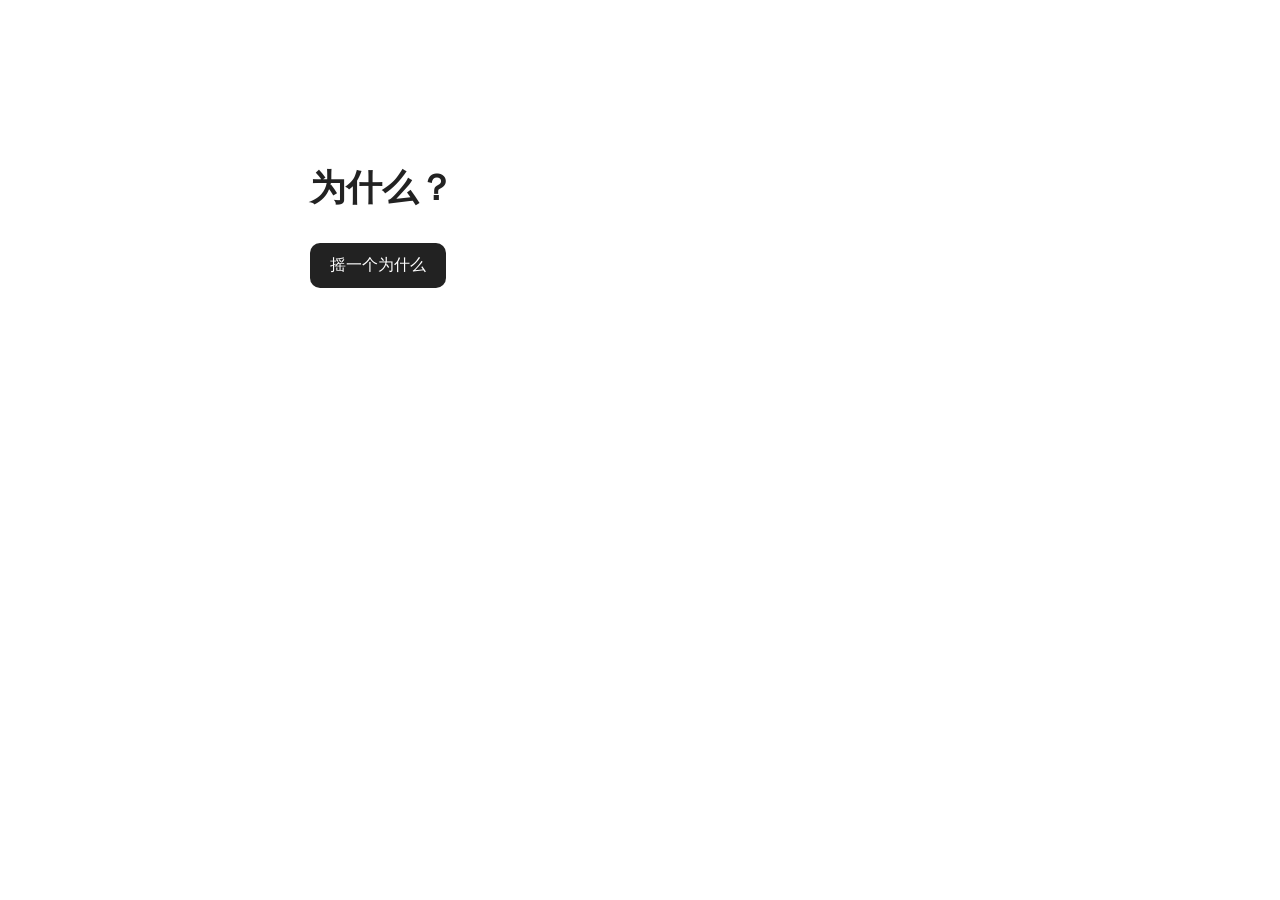
<file: index.html>
<!DOCTYPE html>
<html lang="zh-CN">
<head>
    <meta charset="UTF-8">
    <meta name="viewport" content="width=device-width, initial-scale=1.0">
    <title>为什么</title>
    <link rel="stylesheet" href="style.css">
</head>

<body>

    <main class="why-page">

        <h1>为什么？</h1>

        <button id="whyButton">摇一个为什么</button>

        <div id="question"></div>

    </main>

    <script src="script.js"></script>

</body>
</html>
</file>
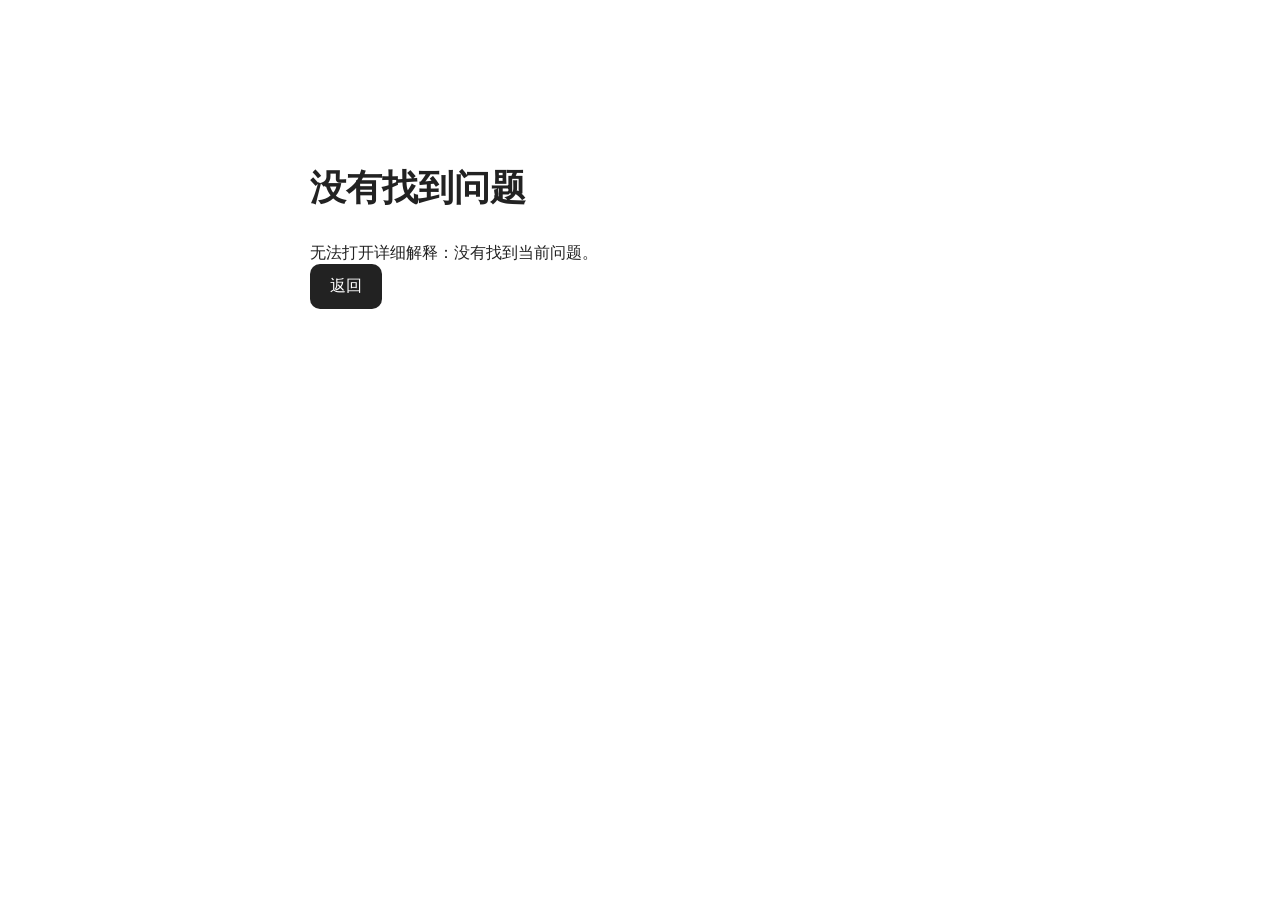
<file: detail.html>
<!DOCTYPE html>
<html lang="zh-CN">

<head>
    <meta charset="UTF-8">
    <meta name="viewport" content="width=device-width, initial-scale=1.0">
    <title>为什么 - 详细解释</title>
    <link rel="stylesheet" href="style.css">
</head>

<body>

    <main class="why-page">

        <h1 id="detailQuestion">
            正在加载详细解释……
        </h1>

        <div id="detailContent">
            正在生成详细解释……
        </div>

        <button id="detailBackButton">
            返回
        </button>

    </main>

    <script src="detail.js"></script>

</body>

</html>
</file>
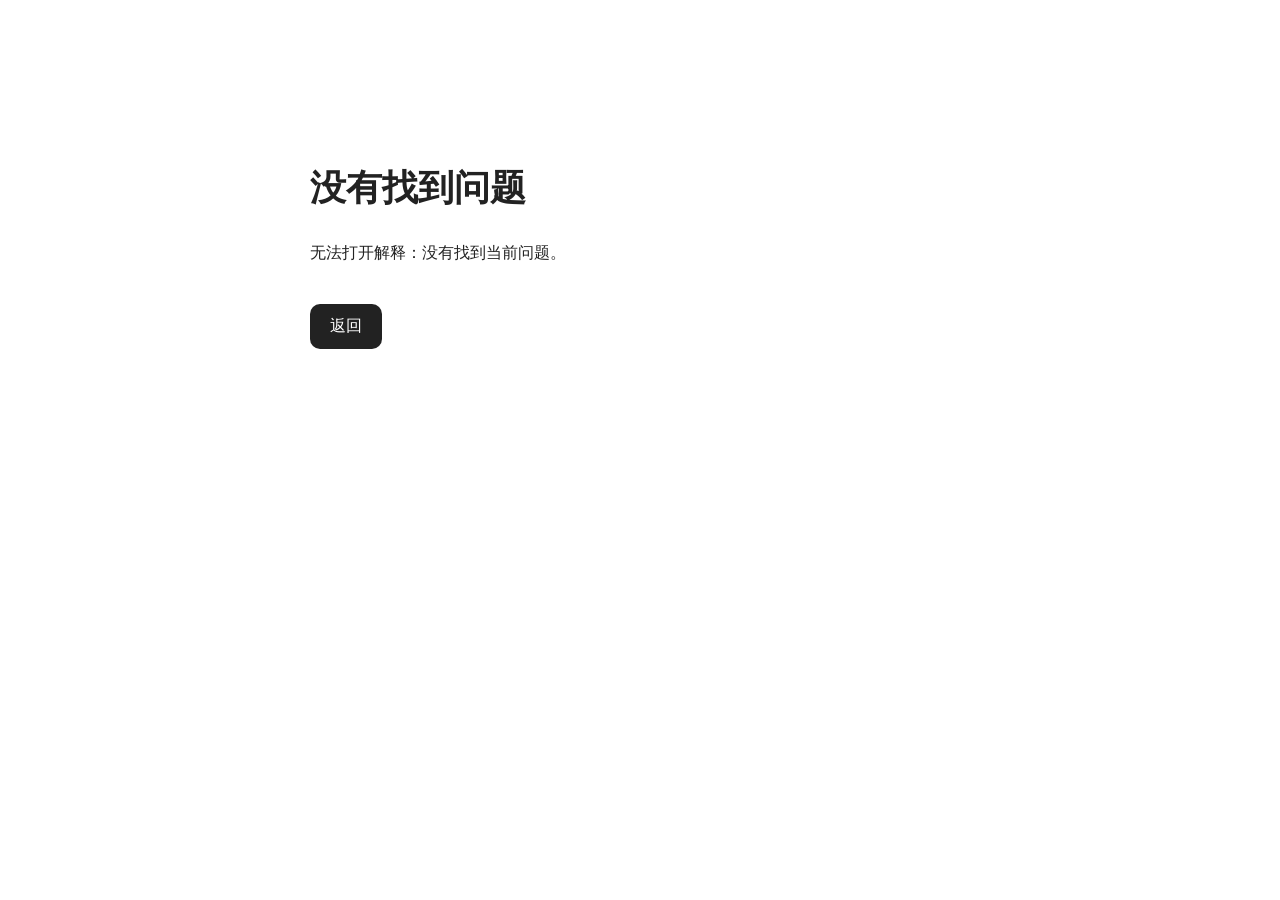
<file: explain.html>
<!DOCTYPE html>
<html lang="zh-CN">

<head>
    <meta charset="UTF-8">
    <meta name="viewport" content="width=device-width, initial-scale=1.0">

    <title>为什么 - 解释</title>

    <link rel="stylesheet" href="style.css">
</head>

<body>

    <main class="why-page">

        <h1 id="explainQuestion">
            正在加载问题……
        </h1>

        <div id="explainContent">
            正在生成解释……
        </div>

        <button id="detailButton">
            详细解释
        </button>

        <button id="backButton">
            返回
        </button>

    </main>


    <script>

        const API_BASE =
            "https://why-api.cgfe10231.workers.dev";


        const explainQuestion =
            document.getElementById("explainQuestion");

        const explainContent =
            document.getElementById("explainContent");

        const detailButton =
            document.getElementById("detailButton");

        const backButton =
            document.getElementById("backButton");


        /*
         * ==========================
         * 获取当前问题
         * ==========================
         */

        function getCurrentQuestion() {

            const params =
                new URLSearchParams(
                    window.location.search
                );

            const urlQuestion =
                params.get("question");


            if (urlQuestion) {

                sessionStorage.setItem(
                    "whyQuestion",
                    urlQuestion
                );

                return urlQuestion;
            }


            const savedQuestion =
                sessionStorage.getItem(
                    "whyQuestion"
                );


            return savedQuestion || "";
        }


        /*
         * ==========================
         * 把 AI 返回的数据变成人能看的文字
         * ==========================
         *
         * 解决：
         *
         * [object Object]
         *
         * 不允许对象直接塞进 textContent。
         */

        function renderValue(
            value,
            level = 0
        ) {

            if (
                value === null ||
                value === undefined
            ) {

                return "";
            }


            /*
             * 字符串
             */

            if (
                typeof value === "string"
            ) {

                return `
                    <p>
                        ${escapeHtml(value)}
                    </p>
                `;
            }


            /*
             * 数字 / 布尔
             */

            if (
                typeof value === "number" ||
                typeof value === "boolean"
            ) {

                return `
                    <p>
                        ${escapeHtml(
                    String(value)
                )}
                    </p>
                `;
            }


            /*
             * 数组
             */

            if (
                Array.isArray(value)
            ) {

                let html = "";


                for (
                    const item of value
                ) {

                    html +=
                        renderValue(
                            item,
                            level + 1
                        );
                }


                return html;
            }


            /*
             * 对象
             */

            if (
                typeof value === "object"
            ) {

                let html = "";


                for (
                    const [
                        key,
                        item
                    ] of Object.entries(value)
                ) {

                    /*
                     * 不把一些技术字段直接展示出来。
                     */

                    if (
                        key === "id" ||
                        key === "type"
                    ) {

                        continue;
                    }


                    const title =
                        prettyKey(key);


                    html += `
                        <section>

                            <h2>
                                ${escapeHtml(
                        title
                    )}
                            </h2>

                            <div>
                                ${renderValue(
                        item,
                        level + 1
                    )
                        }
                            </div>

                        </section>
                    `;
                }


                return html;
            }


            return "";
        }


        /*
         * 把英文 JSON 字段变成页面标题。
         */

        function prettyKey(key) {

            const map = {

                summary:
                    "核心解释",

                mechanism:
                    "作用机制",

                causes:
                    "原因",

                cause:
                    "原因",

                conditions:
                    "成立条件",

                condition:
                    "成立条件",

                examples:
                    "具体例子",

                example:
                    "具体例子",

                misconceptions:
                    "常见误解",

                conclusion:
                    "结论",

                evidence:
                    "证据",

                explanation:
                    "解释",

                details:
                    "详细说明"
            };


            return map[key] || key;
        }


        /*
         * HTML 转义
         */

        function escapeHtml(value) {

            return String(value)
                .replaceAll("&", "&amp;")
                .replaceAll("<", "&lt;")
                .replaceAll(">", "&gt;")
                .replaceAll('"', "&quot;")
                .replaceAll("'", "&#039;");
        }


        /*
         * ==========================
         * 加载解释
         * ==========================
         */

        async function loadExplanation() {

            const question =
                getCurrentQuestion();


            if (!question) {

                explainQuestion.textContent =
                    "没有找到问题";

                explainContent.textContent =
                    "无法打开解释：没有找到当前问题。";

                detailButton.style.display =
                    "none";

                return;
            }


            explainQuestion.textContent =
                question;


            explainContent.innerHTML =
                "<p>正在生成解释……</p>";


            try {

                const response =
                    await fetch(
                        API_BASE +
                        "/api/explain",
                        {
                            method: "POST",

                            headers: {
                                "Content-Type":
                                    "application/json"
                            },

                            body: JSON.stringify({
                                question:
                                    question
                            })
                        }
                    );


                const rawText =
                    await response.text();


                console.log(
                    "EXPLAIN RAW:",
                    rawText
                );


                if (!response.ok) {

                    throw new Error(
                        rawText ||
                        "解释生成失败"
                    );
                }


                let data;


                try {

                    data =
                        JSON.parse(
                            rawText
                        );

                } catch {

                    throw new Error(
                        "解释接口返回的不是合法 JSON：" +
                        rawText
                    );
                }


                if (
                    data.explanation ===
                    undefined ||
                    data.explanation ===
                    null
                ) {

                    throw new Error(
                        "服务器没有返回 explanation：" +
                        rawText
                    );
                }


                /*
                 * 这里不再使用：
                 *
                 * textContent = data.explanation
                 *
                 * 因为 explanation 可能是对象。
                 */

                explainContent.innerHTML =
                    renderValue(
                        data.explanation
                    );


                /*
                 * 详细解释
                 */

                detailButton.style.display =
                    "block";


                detailButton.onclick =
                    () => {

                        window.location.href =
                            "detail.html?question=" +
                            encodeURIComponent(
                                question
                            );
                    };


            } catch (error) {

                console.error(
                    error
                );


                explainContent.innerHTML = `
                    <p>
                        ${escapeHtml(
                    error.message
                )
                    }
                    </p>
                `;
            }
        }


        /*
         * 解释页返回首页。
         *
         * 不再使用 history.back()
         */

        backButton.onclick =
            () => {

                window.location.href =
                    "index.html";
            };


        loadExplanation();

    </script>

</body>

</html>
</file>
<file: style.css>
* {
    box-sizing: border-box;
}

html {
    -webkit-text-size-adjust: 100%;
}

body {
    margin: 0;
    font-family:
        -apple-system,
        BlinkMacSystemFont,
        "Segoe UI",
        sans-serif;

    color: #222;
    background: #ffffff;
}

button {
    border: none;
    border-radius: 10px;
    padding: 12px 20px;
    font-size: 16px;
    cursor: pointer;

    background: #222;
    color: white;
}

button:disabled {
    opacity: 0.6;
    cursor: default;
}


/* ==================================================
   首页
================================================== */

.why-page {
    max-width: 700px;
    margin: 120px auto;
    padding: 20px;
}

.why-page h1 {
    margin-bottom: 30px;
    font-size: 36px;
}

#question {
    margin-top: 40px;

    font-size: 25px;
    line-height: 1.7;

    cursor: default;

    opacity: 0;

    transition:
        opacity 0.2s ease;
}

#question.visible {
    opacity: 1;
}

#question:not(:empty) {
    cursor: pointer;
}


/* ==================================================
   解释页
================================================== */

.explain-page {
    max-width: 760px;
    margin: 70px auto;
    padding: 20px;
}

.explain-page h1 {
    margin-bottom: 35px;

    font-size: 32px;
    line-height: 1.5;
}

.explanation-summary {
    padding: 22px;
    margin-bottom: 35px;

    border-radius: 12px;

    background: #f5f5f5;

    font-size: 19px;
    font-weight: 600;
    line-height: 1.8;
}

.explanation-point {
    margin-bottom: 32px;
}

.explanation-point h2 {
    margin: 0 0 10px;

    font-size: 20px;
    line-height: 1.5;
}

.explanation-point p {
    margin: 0;

    font-size: 17px;
    line-height: 1.9;
}

.explanation-conclusion {
    margin-top: 35px;
    padding-top: 25px;

    border-top: 1px solid #ddd;

    font-size: 17px;
    line-height: 1.9;
}

.loading {
    font-size: 17px;
    line-height: 1.8;
    color: #666;
}

.error {
    padding: 20px;

    border-radius: 10px;

    background: #f5f5f5;

    line-height: 1.8;
}

#backButton {
    margin-top: 40px;
}


/* ==================================================
   详细解释页
================================================== */

.detail-page {
    width: min(calc(100% - 32px),
            900px);

    margin: 0 auto;

    padding:
        56px 0 72px;
}


/* ---------- 顶部 ---------- */

.detail-header {
    margin-bottom: 44px;
}

.detail-eyebrow {
    margin-bottom: 14px;

    font-size: 13px;
    font-weight: 700;

    letter-spacing: 0.16em;

    color: #888;
}

.detail-header h1 {
    margin: 0;

    font-size: clamp(30px,
            5vw,
            44px);

    line-height: 1.35;
    font-weight: 750;

    letter-spacing: -0.02em;
}

.detail-header-line {
    width: 44px;
    height: 4px;

    margin-top: 24px;

    border-radius: 999px;

    background: #222;
}


/* ---------- Loading ---------- */

.detail-loading-card {
    min-height: 190px;

    display: flex;

    flex-direction: column;

    align-items: center;

    justify-content: center;

    gap: 18px;

    border:
        1px solid #e8e8e8;

    border-radius: 18px;

    background: #fafafa;
}

.loading-spinner {
    width: 26px;
    height: 26px;

    border:
        3px solid #e7e7e7;

    border-top-color: #222;

    border-radius: 50%;

    animation:
        loading-spin 0.8s linear infinite;
}

@keyframes loading-spin {

    from {
        transform: rotate(0deg);
    }

    to {
        transform: rotate(360deg);
    }
}


/* ---------- 通用区块 ---------- */

.detail-block {
    margin-top: 48px;
}

.block-title {
    display: flex;

    align-items: baseline;

    gap: 10px;

    margin-bottom: 20px;

    font-size: 22px;
    font-weight: 750;

    letter-spacing: -0.01em;
}

.block-title span {
    font-size: 13px;

    color: #999;

    letter-spacing: 0.08em;

    font-variant-numeric:
        tabular-nums;
}


/* ---------- 通用卡片 ---------- */

.detail-card {
    border:
        1px solid #e7e7e7;

    border-radius: 18px;

    background: #ffffff;

    box-shadow:
        0 8px 30px rgba(0, 0, 0, 0.035);
}

/* 可点击的深入问题卡片 */
.detail-node-card {
    display: block;
    width: 100%;
    padding: 24px;
    text-align: left;
    white-space: normal;
    overflow-wrap: anywhere;
    color: #222;
    background: #fff;
    border: 1px solid #e7e7e7;
    border-radius: 18px;
    box-shadow: 0 8px 30px rgba(0, 0, 0, 0.035);
}

.detail-node-card strong {
    display: block;
    margin-bottom: 10px;
    color: #222;
    font-size: 18px;
    line-height: 1.6;
}

.detail-node-card span {
    display: block;
    color: #555;
    font-size: 15px;
    font-weight: 400;
    line-height: 1.8;
}

.detail-node-card:active {
    background: #f5f5f5;
}

/* ---------- Summary ---------- */

.summary-card {
    position: relative;

    padding:
        28px 30px 30px;
}

.summary-card::before {
    content: "";

    position: absolute;

    top: 0;
    left: 0;

    width: 5px;
    height: 100%;

    border-radius:
        18px 0 0 18px;

    background: #222;
}

.card-label {
    margin-bottom: 14px;

    font-size: 13px;
    font-weight: 700;

    color: #888;

    letter-spacing: 0.08em;
}

.summary-text {
    font-size: 20px;
    font-weight: 650;

    line-height: 1.85;

    letter-spacing: 0.01em;
}


/* ---------- 详细原因 ---------- */

.section-list {
    display: flex;

    flex-direction: column;

    gap: 14px;
}

.explanation-card {
    display: grid;

    grid-template-columns:
        46px minmax(0, 1fr);

    gap: 10px;

    padding:
        25px 24px;
}

.section-index {
    font-size: 13px;
    font-weight: 700;

    color: #aaa;

    padding-top: 3px;

    font-variant-numeric:
        tabular-nums;
}

.section-body h2 {
    margin: 0 0 10px;

    font-size: 19px;
    line-height: 1.55;
}

.section-body p {
    margin: 0;

    font-size: 16px;

    line-height: 1.95;

    color: #444;
}


/* ---------- 比较数据 ---------- */

.comparison-list {
    display: grid;

    grid-template-columns:
        repeat(auto-fit,
            minmax(280px, 1fr));

    gap: 16px;
}

.comparison-card {
    padding: 24px;
}

.comparison-title {
    margin-bottom: 18px;

    font-size: 17px;
    font-weight: 700;

    line-height: 1.5;
}

.comparison-table {
    border-top:
        1px solid #eeeeee;
}

.comparison-row {
    display: flex;

    align-items: center;

    justify-content: space-between;

    gap: 20px;

    padding: 14px 0;

    border-bottom:
        1px solid #eeeeee;
}

.comparison-name {
    min-width: 0;

    font-size: 15px;

    color: #555;

    overflow-wrap: anywhere;
}

.comparison-value {
    flex-shrink: 0;

    font-size: 17px;
    font-weight: 700;

    font-variant-numeric:
        tabular-nums;
}

.comparison-unit {
    margin-left: 5px;

    font-size: 13px;
    font-weight: 500;

    color: #888;
}


/* ---------- 图表 ---------- */

.chart-list {
    display: flex;

    flex-direction: column;

    gap: 18px;
}

.chart-card {
    padding:
        24px 24px 20px;
}

.chart-header {
    display: flex;

    align-items: flex-start;

    justify-content: space-between;

    gap: 18px;

    margin-bottom: 18px;
}

.chart-title {
    font-size: 17px;
    font-weight: 700;

    line-height: 1.5;
}

.chart-unit {
    margin-top: 6px;

    font-size: 13px;

    color: #888;
}

.chart-type {
    flex-shrink: 0;

    padding:
        6px 9px;

    border:
        1px solid #e8e8e8;

    border-radius: 999px;

    font-size: 12px;

    color: #777;
}

.chart-canvas-wrap {
    width: 100%;
    overflow: hidden;
}

.chart-canvas-wrap canvas {
    display: block;

    width: 100%;
}


/* ---------- 限制 ---------- */

.limitation-card {
    display: flex;

    align-items: flex-start;

    gap: 14px;

    padding: 23px 24px;
}

.limitation-mark {
    flex-shrink: 0;

    width: 28px;
    height: 28px;

    display: flex;

    align-items: center;
    justify-content: center;

    border:
        1px solid #ddd;

    border-radius: 50%;

    font-size: 14px;
    font-weight: 700;

    color: #555;
}

.limitation-text {
    font-size: 15px;

    line-height: 1.9;

    color: #666;
}


/* ---------- 来源 ---------- */

.source-card {
    padding:
        8px 24px;
}

.source-row {
    display: flex;

    align-items: center;

    gap: 12px;

    padding: 15px 0;

    border-bottom:
        1px solid #eeeeee;
}

.source-row:last-child {
    border-bottom: none;
}

.source-dot {
    flex-shrink: 0;

    width: 6px;
    height: 6px;

    border-radius: 50%;

    background: #222;
}

.source-name {
    font-size: 14px;

    line-height: 1.7;

    color: #555;

    overflow-wrap: anywhere;
}


/* ---------- 最终结论 ---------- */

.conclusion-card {
    padding:
        28px 30px;
}

.conclusion-text {
    font-size: 18px;
    font-weight: 600;

    line-height: 1.9;
}


/* ---------- 错误 ---------- */

.error-card {
    padding: 30px;
}

.error-title {
    margin-bottom: 10px;

    font-size: 20px;
    font-weight: 700;
}

.error-text {
    font-size: 15px;

    line-height: 1.9;

    color: #666;
}


/* ---------- 底部 ---------- */

.detail-footer {
    display: flex;

    justify-content: center;

    margin-top: 58px;
}

.secondary-button {
    min-width: 110px;

    border:
        1px solid #dddddd;

    background: #ffffff;

    color: #222;

    transition:
        background 0.15s ease,
        border-color 0.15s ease;
}

.secondary-button:hover {
    background: #f7f7f7;

    border-color: #cccccc;
}


/* ==================================================
   iPad / 手机
================================================== */

@media (max-width: 700px) {

    .why-page {
        margin: 90px auto;
    }

    .explain-page {
        margin: 46px auto;
    }


    .detail-page {
        width: min(calc(100% - 24px),
                900px);

        padding:
            34px 0 52px;
    }


    .detail-header {
        margin-bottom: 32px;
    }


    .detail-header h1 {
        font-size: 30px;
    }


    .summary-card {
        padding:
            24px 22px 24px;
    }


    .summary-text {
        font-size: 18px;
    }


    .detail-block {
        margin-top: 38px;
    }


    .block-title {
        font-size: 20px;
    }


    .explanation-card {
        grid-template-columns:
            36px minmax(0, 1fr);

        padding:
            21px 18px;
    }


    .section-body h2 {
        font-size: 18px;
    }


    .section-body p {
        font-size: 15px;
    }


    .comparison-list {
        grid-template-columns:
            1fr;
    }


    .comparison-card {
        padding:
            21px 18px;
    }


    .chart-card {
        padding:
            20px 14px 16px;
    }


    .chart-header {
        gap: 10px;
    }


    .chart-title {
        font-size: 16px;
    }


    .conclusion-card {
        padding:
            24px 22px;
    }


    .conclusion-text {
        font-size: 17px;
    }

}


/* ==================================================
   很窄的手机
================================================== */

@media (max-width: 420px) {

    .detail-page {
        width:
            calc(100% - 20px);

        padding-top: 26px;
    }


    .detail-header h1 {
        font-size: 27px;
    }


    .summary-text {
        font-size: 17px;
    }


    .comparison-row {
        gap: 12px;
    }


    .comparison-value {
        font-size: 16px;
    }

}
</file>
